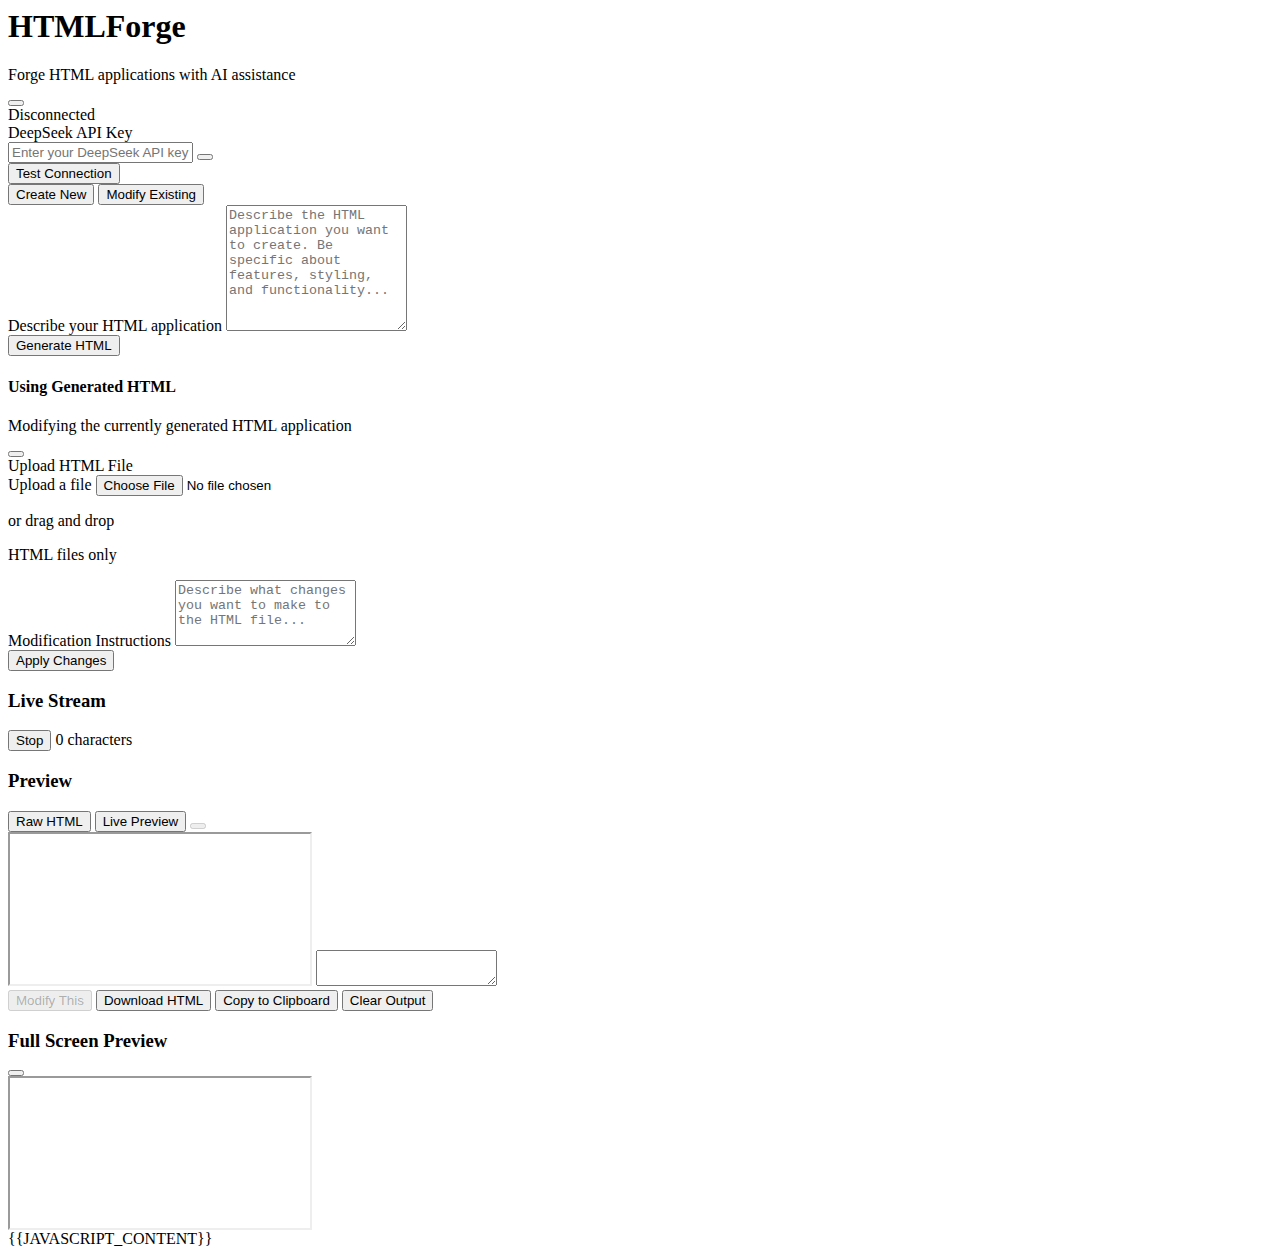
<file: src/html/body.html>
<body class="bg-gray-50 dark:bg-gray-900 min-h-screen">
    <!-- Header Section -->
    <header class="bg-white dark:bg-gray-800 shadow-sm border-b border-gray-200 dark:border-gray-700">
        <div class="max-w-7xl mx-auto px-4 sm:px-6 lg:px-8">
            <div class="flex justify-between items-center py-6">
                <div class="flex items-center">
                    <div class="flex-shrink-0">
                        <h1 class="text-2xl font-bold text-gray-900 dark:text-white">HTMLForge</h1>
                        <p class="text-sm text-gray-500 dark:text-gray-400">Forge HTML applications with AI assistance</p>
                    </div>
                </div>
                <div class="flex items-center space-x-4">
                    <button id="darkModeToggle" class="p-2 rounded-md text-gray-400 hover:text-gray-500 dark:text-gray-300 dark:hover:text-gray-200">
                        <i data-lucide="moon" class="w-5 h-5"></i>
                    </button>
                    <div class="flex items-center space-x-2">
                        <span id="connectionStatus" class="flex items-center space-x-1">
                            <div class="w-2 h-2 bg-red-500 rounded-full"></div>
                            <span class="text-sm text-gray-500 dark:text-gray-400">Disconnected</span>
                        </span>
                    </div>
                </div>
            </div>
            
            <!-- API Key Input -->
            <div class="pb-6">
                <div class="flex items-center space-x-4">
                    <div class="flex-1 relative">
                        <label for="apiKey" class="block text-sm font-medium text-gray-700 dark:text-gray-300 mb-2">DeepSeek API Key</label>
                        <div class="relative">
                            <input type="password" id="apiKey" placeholder="Enter your DeepSeek API key" 
                                   class="w-full px-3 py-2 border border-gray-300 dark:border-gray-600 rounded-md shadow-sm focus:outline-none focus:ring-2 focus:ring-blue-500 focus:border-blue-500 dark:bg-gray-700 dark:text-white pr-10">
                            <button id="toggleApiKey" class="absolute inset-y-0 right-0 pr-3 flex items-center text-gray-400 hover:text-gray-600 dark:text-gray-300 dark:hover:text-gray-200">
                                <i data-lucide="eye" class="w-4 h-4"></i>
                            </button>
                        </div>
                    </div>
                    <button id="testConnection" class="px-4 py-2 bg-blue-600 text-white rounded-md hover:bg-blue-700 focus:outline-none focus:ring-2 focus:ring-blue-500 focus:ring-offset-2 dark:focus:ring-offset-gray-800">
                        Test Connection
                    </button>
                </div>
            </div>
        </div>
    </header>

    <!-- Main Content -->
    <main class="h-[calc(100vh-200px)] px-4 sm:px-6 lg:px-8 py-8">
        <div class="h-full grid grid-cols-1 lg:grid-cols-12 gap-6">
            <!-- Left Panel: Input and Stream (4 columns on large screens) -->
            <div class="lg:col-span-4 flex flex-col space-y-6 h-full">
                <!-- Input Tab Navigation -->
                <div class="bg-white dark:bg-gray-800 rounded-lg shadow-sm border border-gray-200 dark:border-gray-700 flex-shrink-0">
                    <div class="border-b border-gray-200 dark:border-gray-700">
                        <nav class="flex space-x-8 px-6" aria-label="Tabs">
                            <button id="createTab" class="tab-button border-b-2 border-blue-500 text-blue-600 dark:text-blue-400 py-4 px-1 text-sm font-medium">
                                <i data-lucide="plus-circle" class="w-4 h-4 inline mr-2"></i>
                                Create New
                            </button>
                            <button id="modifyTab" class="tab-button border-b-2 border-transparent text-gray-500 hover:text-gray-700 dark:text-gray-400 dark:hover:text-gray-300 py-4 px-1 text-sm font-medium">
                                <i data-lucide="edit" class="w-4 h-4 inline mr-2"></i>
                                Modify Existing
                            </button>
                        </nav>
                    </div>

                    <!-- Create New Tab Content -->
                    <div id="createContent" class="tab-content active p-6">
                        <div class="space-y-4">
                            <div>
                                <label for="createRequirements" class="block text-sm font-medium text-gray-700 dark:text-gray-300 mb-2">
                                    Describe your HTML application
                                </label>
                                <textarea id="createRequirements" rows="8" placeholder="Describe the HTML application you want to create. Be specific about features, styling, and functionality..."
                                          class="w-full px-3 py-2 border border-gray-300 dark:border-gray-600 rounded-md shadow-sm focus:outline-none focus:ring-2 focus:ring-blue-500 focus:border-blue-500 dark:bg-gray-700 dark:text-white resize-none"></textarea>
                            </div>
                            <button id="generateHTML" class="w-full px-4 py-2 bg-green-600 text-white rounded-md hover:bg-green-700 focus:outline-none focus:ring-2 focus:ring-green-500 focus:ring-offset-2 dark:focus:ring-offset-gray-800 disabled:opacity-50 disabled:cursor-not-allowed">
                                <i data-lucide="play" class="w-4 h-4 inline mr-2"></i>
                                Generate HTML
                            </button>
                        </div>
                    </div>

                    <!-- Modify Existing Tab Content -->
                    <div id="modifyContent" class="tab-content p-6">
                        <div class="space-y-4">
                            <!-- Current HTML Status -->
                            <div id="currentHtmlStatus" class="bg-blue-50 dark:bg-blue-900/20 border border-blue-200 dark:border-blue-800 rounded-md p-4 hidden">
                                <div class="flex items-center">
                                    <i data-lucide="code" class="w-5 h-5 text-blue-600 dark:text-blue-400 mr-2"></i>
                                    <div>
                                        <h4 class="text-sm font-medium text-blue-800 dark:text-blue-200">Using Generated HTML</h4>
                                        <p class="text-xs text-blue-600 dark:text-blue-400">Modifying the currently generated HTML application</p>
                                    </div>
                                    <button id="clearCurrentHtml" class="ml-auto text-blue-600 dark:text-blue-400 hover:text-blue-800 dark:hover:text-blue-200">
                                        <i data-lucide="x" class="w-4 h-4"></i>
                                    </button>
                                </div>
                            </div>

                            <div id="uploadSection">
                                <label for="htmlFile" class="block text-sm font-medium text-gray-700 dark:text-gray-300 mb-2">
                                    Upload HTML File
                                </label>
                                <div class="mt-1 flex justify-center px-6 pt-4 pb-4 border-2 border-gray-300 dark:border-gray-600 border-dashed rounded-md hover:border-gray-400 dark:hover:border-gray-500">
                                    <div class="space-y-1 text-center">
                                        <i data-lucide="upload" class="mx-auto h-8 w-8 text-gray-400"></i>
                                        <div class="flex text-sm text-gray-600 dark:text-gray-400">
                                            <label for="htmlFile" class="relative cursor-pointer bg-white dark:bg-gray-800 rounded-md font-medium text-blue-600 hover:text-blue-500 focus-within:outline-none focus-within:ring-2 focus-within:ring-offset-2 focus-within:ring-blue-500 dark:focus-within:ring-offset-gray-800">
                                                <span>Upload a file</span>
                                                <input id="htmlFile" name="htmlFile" type="file" accept=".html" class="sr-only">
                                            </label>
                                            <p class="pl-1">or drag and drop</p>
                                        </div>
                                        <p class="text-xs text-gray-500 dark:text-gray-400">HTML files only</p>
                                    </div>
                                </div>
                                <div id="uploadedFile" class="mt-2 hidden">
                                    <p class="text-sm text-gray-600 dark:text-gray-400">
                                        <i data-lucide="file" class="w-4 h-4 inline mr-1"></i>
                                        <span id="fileName"></span>
                                    </p>
                                </div>
                            </div>
                            <div>
                                <label for="modifyInstructions" class="block text-sm font-medium text-gray-700 dark:text-gray-300 mb-2">
                                    Modification Instructions
                                </label>
                                <textarea id="modifyInstructions" rows="4" placeholder="Describe what changes you want to make to the HTML file..."
                                          class="w-full px-3 py-2 border border-gray-300 dark:border-gray-600 rounded-md shadow-sm focus:outline-none focus:ring-2 focus:ring-blue-500 focus:border-blue-500 dark:bg-gray-700 dark:text-white resize-none"></textarea>
                            </div>
                            <button id="applyChanges" class="w-full px-4 py-2 bg-orange-600 text-white rounded-md hover:bg-orange-700 focus:outline-none focus:ring-2 focus:ring-orange-500 focus:ring-offset-2 dark:focus:ring-offset-gray-800 disabled:opacity-50 disabled:cursor-not-allowed">
                                <i data-lucide="refresh-cw" class="w-4 h-4 inline mr-2"></i>
                                Apply Changes
                            </button>
                        </div>
                    </div>
                </div>

                <!-- Live Stream Display -->
                <div class="bg-white dark:bg-gray-800 rounded-lg shadow-sm border border-gray-200 dark:border-gray-700 flex-1 flex flex-col min-h-0 max-h-[50vh]">
                    <div class="px-6 py-4 border-b border-gray-200 dark:border-gray-700 flex-shrink-0">
                        <div class="flex items-center justify-between">
                            <h3 class="text-lg font-medium text-gray-900 dark:text-white">Live Stream</h3>
                            <div class="flex items-center space-x-2">
                                <div id="loadingIndicator" class="hidden">
                                    <i data-lucide="loader" class="w-4 h-4 text-blue-500 loading"></i>
                                </div>
                                <button id="stopGeneration" class="hidden px-2 py-1 text-xs bg-red-600 text-white rounded hover:bg-red-700 focus:outline-none focus:ring-2 focus:ring-red-500">
                                    <i data-lucide="square" class="w-3 h-3 inline mr-1"></i>
                                    Stop
                                </button>
                                <span id="characterCount" class="text-sm text-gray-500 dark:text-gray-400">0 characters</span>
                            </div>
                        </div>
                    </div>
                    <div class="p-6 flex-1 min-h-0 overflow-hidden">
                        <div id="streamOutput" class="bg-gray-50 dark:bg-gray-900 border border-gray-200 dark:border-gray-700 rounded-md p-4 h-full overflow-y-auto font-mono text-sm stream-text whitespace-pre-wrap break-words"></div>
                    </div>
                </div>
            </div>

            <!-- Right Panel: Preview and Actions (8 columns on large screens) -->
            <div class="lg:col-span-8 flex flex-col space-y-6 h-full">
                <!-- Preview Area -->
                <div class="bg-white dark:bg-gray-800 rounded-lg shadow-sm border border-gray-200 dark:border-gray-700 flex-1 flex flex-col min-h-0">
                    <div class="px-6 py-4 border-b border-gray-200 dark:border-gray-700 flex-shrink-0">
                        <div class="flex items-center justify-between">
                            <h3 class="text-lg font-medium text-gray-900 dark:text-white">Preview</h3>
                            <div class="flex items-center space-x-2">
                                <button id="rawHtmlToggle" class="px-3 py-1 text-sm bg-gray-100 dark:bg-gray-700 text-gray-700 dark:text-gray-300 rounded-md hover:bg-gray-200 dark:hover:bg-gray-600">
                                    Raw HTML
                                </button>
                                <button id="livePreviewToggle" class="px-3 py-1 text-sm bg-blue-100 dark:bg-blue-900 text-blue-700 dark:text-blue-300 rounded-md hover:bg-blue-200 dark:hover:bg-blue-800">
                                    Live Preview
                                </button>
                                <button id="fullscreenPreview" class="p-1 text-gray-400 hover:text-gray-600 dark:text-gray-300 dark:hover:text-gray-200 disabled:opacity-50 disabled:cursor-not-allowed" disabled>
                                    <i data-lucide="maximize" class="w-4 h-4"></i>
                                </button>
                            </div>
                        </div>
                    </div>
                    <div class="p-6 flex-1 min-h-0">
                        <div id="previewContainer" class="border border-gray-200 dark:border-gray-700 rounded-md h-full overflow-hidden">
                            <iframe id="previewFrame" class="w-full h-full border-0" sandbox="allow-scripts allow-same-origin allow-forms allow-popups"></iframe>
                            <textarea id="rawHtmlView" class="w-full h-full border-0 p-4 font-mono text-sm bg-gray-50 dark:bg-gray-900 text-gray-800 dark:text-gray-200 resize-none hidden" readonly></textarea>
                        </div>
                    </div>
                </div>

                <!-- Action Buttons -->
                <div class="bg-white dark:bg-gray-800 rounded-lg shadow-sm border border-gray-200 dark:border-gray-700 p-6 flex-shrink-0">
                    <div class="grid grid-cols-2 lg:grid-cols-5 gap-4">
                        <button id="modifyThis" class="px-4 py-2 bg-orange-600 text-white rounded-md hover:bg-orange-700 focus:outline-none focus:ring-2 focus:ring-orange-500 focus:ring-offset-2 dark:focus:ring-offset-gray-800 disabled:opacity-50 disabled:cursor-not-allowed" disabled>
                            <i data-lucide="edit" class="w-4 h-4 inline mr-2"></i>
                            Modify This
                        </button>
                        <button id="downloadHtml" class="px-4 py-2 bg-blue-600 text-white rounded-md hover:bg-blue-700 focus:outline-none focus:ring-2 focus:ring-blue-500 focus:ring-offset-2 dark:focus:ring-offset-gray-800 disabled:opacity-50 disabled:cursor-not-allowed">
                            <i data-lucide="download" class="w-4 h-4 inline mr-2"></i>
                            Download HTML
                        </button>
                        <button id="copyToClipboard" class="px-4 py-2 bg-gray-600 text-white rounded-md hover:bg-gray-700 focus:outline-none focus:ring-2 focus:ring-gray-500 focus:ring-offset-2 dark:focus:ring-offset-gray-800 disabled:opacity-50 disabled:cursor-not-allowed">
                            <i data-lucide="copy" class="w-4 h-4 inline mr-2"></i>
                            Copy to Clipboard
                        </button>
                        <button id="clearOutput" class="px-4 py-2 bg-red-600 text-white rounded-md hover:bg-red-700 focus:outline-none focus:ring-2 focus:ring-red-500 focus:ring-offset-2 dark:focus:ring-offset-gray-800">
                            <i data-lucide="trash-2" class="w-4 h-4 inline mr-2"></i>
                            Clear Output
                        </button>
                    </div>
                </div>
            </div>
        </div>
    </main>

    <!-- Fullscreen Modal -->
    <div id="fullscreenModal" class="fixed inset-0 bg-black z-50 hidden">
        <div class="flex flex-col h-full">
            <div class="flex items-center justify-between p-4 bg-gray-800 border-b border-gray-600">
                <h3 class="text-lg font-medium text-white">Full Screen Preview</h3>
                <button id="closeFullscreen" class="p-2 text-gray-400 hover:text-white rounded-md hover:bg-gray-700">
                    <i data-lucide="x" class="w-6 h-6"></i>
                </button>
            </div>
            <div class="flex-1 overflow-hidden">
                <iframe id="fullscreenFrame" class="w-full h-full border-0" sandbox="allow-scripts allow-same-origin allow-forms allow-popups"></iframe>
            </div>
        </div>
    </div>

    {{JAVASCRIPT_CONTENT}}
</body>
</html>
</file>
